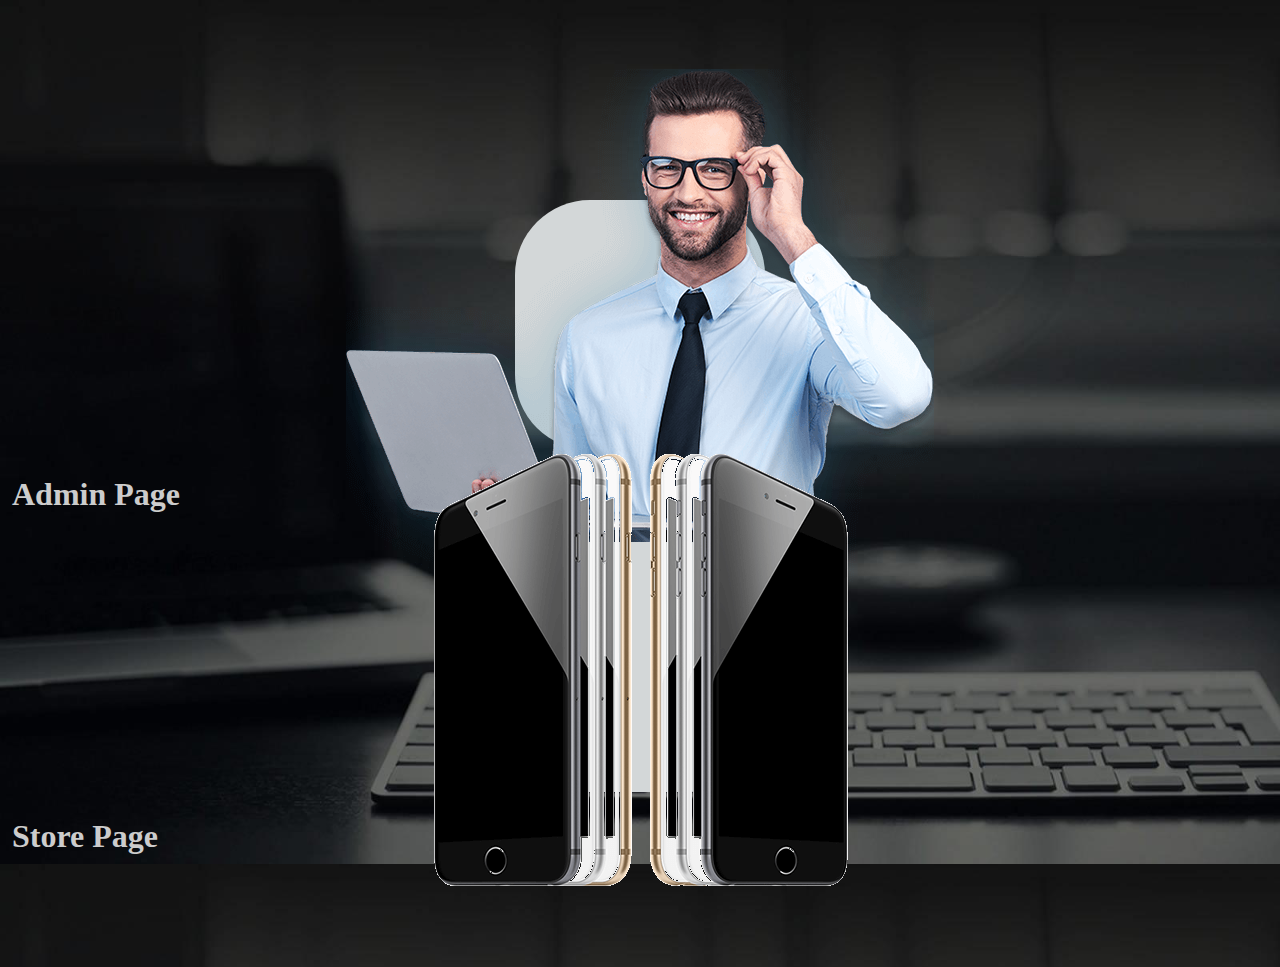
<file: index.html>
<!DOCTYPE html>
<html lang="en">

<head>
    <meta charset="UTF-8">
    <meta http-equiv="X-UA-Compatible" content="IE=edge">
    <meta name="viewport" content="width=device-width, initial-scale=1.0">
    <title>HOME PAGE</title>

    <!-- BS4 CSS -->
    <link rel="stylesheet" href="https://cdn.jsdelivr.net/npm/bootstrap@4.6.2/dist/css/bootstrap.min.css"
        integrity="sha384-xOolHFLEh07PJGoPkLv1IbcEPTNtaed2xpHsD9ESMhqIYd0nLMwNLD69Npy4HI+N" crossorigin="anonymous">

    <!-- MAIN CSS -->
    <link rel="stylesheet" href="asset/css/style.css">
</head>

<body id="homeBody">
    <div class="home container d-lg-flex justify-content-around">
        <a href="./admin/view/admin.html">
            <div class="text-center picture">
                <div class="home__effect">
                    <img src="asset/img/admin2.png" class="img-fluid" alt="admin pic">
                </div>
                <h1 class="heading__effect">Admin Page</h1>
            </div>
        </a>
        <a href="./store/view/store.html">
            <div class="text-center picture">
                <div class="home__effect">
                    <img src="asset/img/store.png" class="img-fluid" alt="store pic">
                </div>
                <h1 class="heading__effect">Store Page</h1>
            </div>
        </a>
    </div>

    <!-- BS4 JS -->
    <script src="https://cdnjs.cloudflare.com/ajax/libs/jquery/3.6.3/jquery.min.js"
        integrity="sha512-STof4xm1wgkfm7heWqFJVn58Hm3EtS31XFaagaa8VMReCXAkQnJZ+jEy8PCC/iT18dFy95WcExNHFTqLyp72eQ=="
        crossorigin="anonymous" referrerpolicy="no-referrer"></script>
    <script src="https://cdn.jsdelivr.net/npm/bootstrap@4.6.2/dist/js/bootstrap.bundle.min.js"
        integrity="sha384-Fy6S3B9q64WdZWQUiU+q4/2Lc9npb8tCaSX9FK7E8HnRr0Jz8D6OP9dO5Vg3Q9ct"
        crossorigin="anonymous"></script>
</body>

</html>
</file>
<file: asset/css/style.css>
/* GLOBAL */
@import url("https://fonts.googleapis.com/css2?family=Montserrat:wght@300;400;700&display=swap");
@import url("https://fonts.googleapis.com/css2?family=Playfair+Display:wght@400;700&display=swap");
* {
  margin: 0;
  padding: 0;
  box-sizing: border-box;
}

/* COMMON CUSTOMIZATION */
a {
  text-decoration: none;
  transition: all 0.3s;
}

a:hover,
a:focus {
  text-decoration: none;
  outline: none;
  box-shadow: none;
}

h1 {
  color: rgb(204, 204, 204);
  font-family: "Times New Roman", Times, serif;
}

th {
  text-align: center;
}

input:focus {
  box-shadow: none !important;
}

.table-responsive {
  overflow: unset;
}

th {
  cursor: pointer;
}

html,
body {
  font-size: 1rem;
  font-weight: 400;
  line-height: 1.5;
  color: #212529;
}

.container {
  max-width: 1320px;
  padding: 0 12px;
}

/* BUTTON */
.btn:focus {
  box-shadow: none !important;
}
.btn:hover {
  animation: btnAnimaton 0.4s ease-in-out infinite alternate;
}

@keyframes btnAnimaton {
  0% {
    transform: translateY(0);
  }
  50% {
    transform: translateY(2px);
  }
  100% {
    transform: translateY(0);
  }
}
.btn-orange {
  background-color: #df461f;
  border: none;
  font-size: 17px;
  color: #fff;
  border-radius: 3px;
  align-items: center;
  padding: 13px 16px;
  transition: all 0.15s;
}
.btn-orange:hover {
  color: #212529;
  background-color: #e96443;
}

.card {
  border-radius: 15px;
  padding: 10px;
  cursor: pointer;
  max-width: 100%;
  overflow: hidden;
  position: relative;
}
.card:hover {
  border: none;
  box-shadow: #293e63 0px 22px 70px 4px;
  transform: scale(1.1);
  z-index: 1;
}
.card:hover .content-overlay {
  opacity: 1;
}
.card:hover .content-details {
  top: 10%;
  opacity: 1;
}
.card .content-overlay {
  background: rgba(0, 0, 0, 0.8);
  position: absolute;
  height: 120%;
  width: 100%;
  left: 0;
  top: 0;
  bottom: 0;
  right: 0;
  opacity: 0;
  transition: all 0.4s;
}
.card img {
  padding-top: 10px;
  width: inherit;
  height: 200px;
  -o-object-fit: contain;
     object-fit: contain;
  display: block;
}
.card .content-details {
  position: absolute;
  text-align: center;
  padding-left: 1em;
  padding-right: 1em;
  width: 100%;
  opacity: 0;
  top: -10%;
  transition: all 0.5s;
}
.card .content-details h3 {
  color: #fff;
  font-weight: 500;
  letter-spacing: 0.15em;
  margin-bottom: 0.5em;
  font-size: 1.5em;
}
.card .content-details p {
  color: #fff;
  font-size: 1em;
}
.card:hover .btn {
  top: 85%;
  opacity: 1;
}
.card .card-body button {
  font-size: 15px;
  height: 45px;
  border-radius: 20px;
  position: absolute;
  top: 100%;
  left: 25%;
  transition: all 0.5s;
  z-index: 1;
  background-color: #daa300;
  opacity: 0;
  color: #fff;
}
.card .card-body button:hover {
  color: #212529;
}

@media screen and (max-width: 767.98px) {
  .card .content-overlay {
    height: 100%;
  }
}
.meh {
  position: relative;
  color: #405461;
  font-family: "Muli";
}
.meh .cart .cart__overlay {
  position: fixed;
  top: 0;
  right: 0;
  bottom: 0;
  left: 0;
  visibility: visible;
  opacity: 1;
  transition: all 0.25s;
}
.meh .cart .cart__contents {
  position: fixed;
  top: 10%;
  bottom: 0;
  left: 100%;
  width: 500px;
  height: 92%;
  overflow: auto;
  background-color: #fff;
  transition: all 0.25s;
  transform: translate(-100%, 0);
}
.meh .cart .cart__products {
  padding: 28px;
}
.meh .cart .cart__products h2 {
  margin: 0;
  font-size: 2rem;
}
.meh .cart .cart__products .microcopy {
  display: block;
  color: #9da3af;
  font-size: 14px;
  margin-top: 4px;
}
.meh .cart .cart__products .products {
  margin: 24px 0 0;
}
.meh .cart .cart__products .products .product .product__1 {
  display: flex;
}
.meh .cart .cart__products .products .product .product__1 .product__thumbnail {
  width: 120px;
  height: 120px;
  border-radius: 3px;
  background-color: #fff;
}
.meh .cart .cart__products .products .product .product__1 .product__thumbnail img {
  max-width: 100%;
  max-height: 100%;
  -o-object-fit: cover;
     object-fit: cover;
  vertical-align: middle;
}
.meh .cart .cart__products .products .product .product__1 .product__details a {
  color: #e2007a;
  text-decoration: underline;
}
.meh .cart .cart__products .products .product .product__1 .product__details a:hover {
  color: #0d6efd;
}
.meh .cart .cart__products .products .product .product__2 {
  display: flex;
  align-items: center;
  padding-top: 16px;
}
.meh .cart .cart__products .products .product .product__2 div {
  flex: 1 1 auto;
}
.meh .cart .cart__products .products .product .product__2 .qty .minus {
  cursor: pointer;
  display: inline-block;
  vertical-align: top;
  color: white;
  width: 20px;
  height: 20px;
  margin-top: 1px;
  font: 20px/1 Arial, sans-serif;
  text-align: center;
  border-radius: 50%;
  background-clip: padding-box;
  background-color: #284c5b !important;
}
.meh .cart .cart__products .products .product .product__2 .qty .plus {
  cursor: pointer;
  display: inline-block;
  vertical-align: top;
  color: white;
  width: 20px;
  height: 20px;
  margin-top: 1px;
  font: 20px/1 Arial, sans-serif;
  text-align: center;
  border-radius: 50%;
  background-color: #284c5b !important;
}
.meh .cart .cart__products .products .product .product__2 .product__price {
  text-align: right;
}
.meh .cart .cart__totals {
  background-color: #f7f7f7;
  padding: 28px;
}
.meh .cart .cart__totals .totals {
  width: 100%;
  border-collapse: separate;
  border-spacing: 0;
}
.meh .cart .cart__totals .totals tbody {
  border-color: inherit;
  border-style: solid;
  border-width: 0;
}
.meh .cart .cart__totals .totals tbody tr:nth-of-type(1) {
  border-color: inherit;
  border-style: solid;
  border-width: 0;
}
.meh .cart .cart__totals .totals tbody tr:nth-of-type(1) .tertiary {
  font-weight: normal;
  color: #9da3af;
  padding-bottom: 12px;
}
.meh .cart .cart__totals .totals tbody tr:nth-of-type(1) td {
  padding-bottom: 12px;
}
.meh .cart .cart__totals .totals tbody tr:nth-of-type(2) {
  border-color: inherit;
  border-style: solid;
  border-width: 0;
}
.meh .cart .cart__totals .totals tbody tr:nth-of-type(2) .tertiary {
  font-weight: normal;
  color: #9da3af;
  padding-bottom: 12px;
}
.meh .cart .cart__totals .totals tbody tr:nth-of-type(2) td {
  padding-bottom: 12px;
}
.meh .cart .cart__totals .totals tbody tr:nth-of-type(3) {
  border-color: inherit;
  border-style: solid;
  border-width: 0;
}
.meh .cart .cart__totals .totals tbody tr:nth-of-type(3) .tertiary {
  font-weight: normal;
  color: #9da3af;
  padding-bottom: 12px;
}
.meh .cart .cart__totals .totals tbody tr:nth-of-type(3) td {
  padding-bottom: 12px;
}
.meh .cart .cart__totals .totals tbody tr:nth-of-type(4) {
  border-color: inherit;
  border-style: solid;
  border-width: 0;
}
.meh .cart .cart__totals .totals tbody tr:nth-of-type(4) th {
  padding-bottom: 12px;
}
.meh .cart .cart__totals .totals tbody tr:nth-of-type(4) td {
  font-weight: 600;
  padding-bottom: 12px;
}
.meh .cart .cart__totals .totals tfoot tr .tertiary {
  color: #9da3af;
  padding-top: 12px;
  padding-bottom: 12px;
}
.meh .cart .cart__totals .form__footer {
  margin-top: 24px;
}
.meh .cart .cart__totals .form__footer .btn:nth-of-type(1) {
  position: relative;
  border: 0;
  padding: 16px;
  justify-content: center;
  align-items: center;
  border-radius: 3px;
  color: rgba(255, 255, 255, 0.85);
  font-family: "Muli";
  font-size: 14px;
  line-height: 14px;
  background-color: #294d5c;
  transition: all 0.15s;
}
.meh .cart .cart__totals .form__footer .btn:nth-of-type(1):hover {
  background-color: #5f9db8;
  color: #212529;
}
.meh .cart .cart__totals .form__footer .btn:nth-of-type(2) {
  left: 5px;
  background-color: #df461f;
  position: relative;
  border: 0;
  padding: 16px;
  justify-content: center;
  align-items: center;
  border-radius: 3px;
  color: rgba(255, 255, 255, 0.85);
  font-family: "Muli";
  font-size: 14px;
  line-height: 14px;
  transition: all 0.15s;
}
.meh .cart .cart__totals .form__footer .btn:nth-of-type(2):hover {
  background-color: #e96443;
  color: #212529;
}
.meh .cart .cart__totals .form__footer .btn:nth-of-type(3) {
  left: 70px;
  background-color: #f0b80f;
  position: relative;
  border: 0;
  padding: 16px;
  justify-content: center;
  align-items: center;
  border-radius: 3px;
  color: rgba(255, 255, 255, 0.85);
  font-family: "Muli";
  font-size: 14px;
  line-height: 14px;
  transition: all 0.15s;
}
.meh .cart .cart__totals .form__footer .btn:nth-of-type(3):hover {
  background-color: #f1ca55;
  color: #212529;
}

@media screen and (max-width: 575.98px) {
  .meh .cart .cart__contents {
    width: 400px;
  }
  .meh .cart .cart__contents .cart__totals .form__footer .btn:nth-of-type(1) {
    width: 100px;
  }
  .meh .cart .cart__contents .cart__totals .form__footer .btn:nth-of-type(2) {
    width: 110px;
  }
  .meh .cart .cart__contents .cart__totals .form__footer .btn:nth-of-type(3) {
    width: 75px;
  }
}
.popUpCart {
  position: fixed;
  top: 250px;
  left: 650px;
  background-color: #fff;
  height: 200px;
  width: 200px;
  border-radius: 20px;
}
.popUpCart .popUpSuccess {
  padding-top: 60px;
  height: 100%;
}
.popUpCart .popUpSuccess i {
  font-size: 30px;
}
.popUpCart .popUpSuccess p {
  font-size: 20px;
}
.popUpCart .popUpFail {
  padding-top: 60px;
  height: 100%;
  border-radius: 20px;
}
.popUpCart .popUpFail i {
  font-size: 30px;
}
.popUpCart .popUpFail p {
  font-size: 20px;
}

@media screen and (max-width: 767.98px) {
  .popUpCart {
    top: 200px;
    left: 305px;
  }
}
@media screen and (max-width: 575.98px) {
  .popUpCart {
    top: 200px;
    left: 111px;
  }
}
#header {
  position: fixed;
  width: 100%;
  z-index: 999999999999;
}
#header .navbar .navbar-brand {
  color: #fff;
  margin-right: 3rem;
}
#header .navbar .navbar-brand:focus {
  color: #fff;
}
#header .navbar .navbar-brand:hover {
  color: #fff;
}
#header .navbar .navbar-brand i {
  vertical-align: -0.07em;
  font-size: 1.25em;
  line-height: 0.05em;
  margin-right: 0.6rem;
}
#header .navbar .collapse {
  display: flex;
  justify-content: space-between;
}
#header .navbar .collapse .navbar-nav:nth-of-type(1) .nav-link:nth-of-type(1) {
  margin: 0 3rem;
}
#header .navbar .collapse .navbar-nav:nth-of-type(1) i {
  display: block;
  font-size: 1.5em;
  text-align: center;
}
#header .navbar .collapse .navbar-nav:nth-of-type(2) .nav-link {
  position: relative;
  padding-right: 20px;
}
#header .navbar .collapse .navbar-nav:nth-of-type(2) .nav-link i {
  position: relative;
  left: -11px;
}
#header .navbar .collapse .navbar-nav:nth-of-type(2) .nav-link span {
  position: absolute;
  padding: 0.2em 0.5em;
  top: 0px;
  left: 15px;
  z-index: 1;
  border-radius: 50rem;
  background-color: #fff;
  color: #212529;
  font-size: 0.75em;
  font-weight: 700;
  line-height: 1;
  text-align: center;
}
#header .navbar .collapse .navbar-nav i {
  display: block;
  font-size: 1.5em;
}
#header .navbar .collapse .navbar-nav .nav-link {
  color: #fff;
  transition: all 0.3s;
  cursor: pointer;
}
#header .navbar .collapse .navbar-nav .nav-link:hover {
  transform: scale(1.15);
}

@media screen and (max-width: 991.98px) {
  #header {
    padding: 0 1.25rem;
  }
  #header .navbar .container {
    margin: 0 !important;
  }
  #header .navbar .container button {
    color: rgba(255, 255, 255, 0.55);
    border-color: rgba(255, 255, 255, 0.1);
    translate: all 0.5s;
  }
  #header .navbar .container button i {
    padding: 3px 4px;
  }
  #header .navbar .container button:focus {
    box-shadow: 0 0 0 0.25rem;
  }
  #header .navbar .container .navbar-collapse:not(.show) {
    display: none;
  }
  #header .navbar .container .navbar-collapse {
    display: grid;
    grid-template-columns: auto;
    text-align: center;
    justify-content: center;
  }
  #header .navbar .container .navbar-collapse .navbar-nav:nth-of-type(2) .nav-link {
    padding: 5px 0;
  }
  #header .navbar .container .navbar-collapse .navbar-nav:nth-of-type(2) .nav-link span {
    position: relative;
    left: 12px;
    top: 10px;
  }
}
@media screen and (max-width: 767.98px) {
  #header {
    padding: 0 1.25rem;
  }
  #header .navbar .container {
    margin: 0 !important;
  }
  #header .navbar .container button {
    color: rgba(255, 255, 255, 0.55);
    border-color: rgba(255, 255, 255, 0.1);
    translate: all 0.5s;
  }
  #header .navbar .container button i {
    padding: 3px 4px;
  }
  #header .navbar .container button:focus {
    box-shadow: 0 0 0 0.25rem;
  }
  #header .navbar .container .navbar-collapse:not(.show) {
    display: none;
  }
  #header .navbar .container .navbar-collapse {
    display: grid;
    grid-template-columns: auto;
    text-align: center;
    justify-content: center;
  }
  #header .navbar .container .navbar-collapse .navbar-nav:nth-of-type(2) .nav-link {
    padding: 5px 0;
  }
  #header .navbar .container .navbar-collapse .navbar-nav:nth-of-type(2) .nav-link span {
    position: relative;
    left: 12px;
    top: 10px;
  }
}
@media screen and (max-width: 500px) {
  #header {
    padding: 0;
  }
  #header .navbar {
    padding: 0.5rem 12px;
  }
}
.carousel {
  background: linear-gradient(rgba(29, 38, 113, 0.8), rgba(195, 55, 100, 0.8)), url(../../../asset/img/banner.jpg);
  background-size: cover;
  background-position: center;
}
.carousel .container .row {
  padding: 3rem 0;
}
.carousel .container .row .col-6:nth-of-type(1) h5 {
  color: #fff;
  font-weight: 300;
  line-height: 1.2;
  margin: 1.5rem 0;
  font-size: 3.5rem;
}
.carousel .container .row .col-6:nth-of-type(1) .star {
  color: rgba(255, 255, 255, 0.5);
  margin-bottom: 3rem;
}
.carousel .container .row .col-6:nth-of-type(1) .star i {
  cursor: pointer;
  padding-right: 4px;
}
.carousel .container .row .col-6:nth-of-type(1) .star i:hover {
  color: #fff;
}
.carousel .container .row .col-6:nth-of-type(1) p {
  width: 635px;
  line-height: 26px;
  color: rgba(255, 255, 255, 0.5);
  padding-bottom: 1rem;
  margin-bottom: 1.5rem;
  font-size: 1.25rem;
  font-weight: 500;
}
.carousel .container .row .col-6:nth-of-type(1) h3 {
  color: #fff;
  font-weight: 500;
  line-height: 1.2;
}
.carousel .container .row .carousel__img {
  padding-top: 5px;
}
.carousel .container .row .carousel__img img {
  width: 100%;
}

@media screen and (max-width: 1199.98px) {
  .carousel {
    padding: 0 1.4rem;
  }
  .carousel .container .row .col-6:nth-of-type(1) h5 {
    font-size: calc(1.475rem + 2.7vw);
    font-weight: 300;
    line-height: 1.2;
  }
  .carousel .container .row .col-6:nth-of-type(1) p {
    width: 100%;
  }
  .carousel .container .row .col-6:nth-of-type(2) {
    margin-top: 3rem;
  }
  .carousel .container .row .col-6:nth-of-type(2) .carousel__img img {
    width: 100%;
  }
}
@media screen and (max-width: 991.98px) {
  .carousel {
    padding: 0 1.4rem;
  }
  .carousel .container .row {
    display: grid;
  }
  .carousel .container .row .col-6 {
    max-width: 100%;
  }
  .carousel .container .row .col-6:nth-of-type(1) h5 {
    font-size: calc(1.475rem + 2.7vw);
    font-weight: 300;
    line-height: 1.2;
  }
  .carousel .container .row .col-6:nth-of-type(1) .star i {
    font-size: 16px;
  }
  .carousel .container .row .col-6:nth-of-type(1) h3 {
    font-size: 1.6rem;
  }
  .carousel .container .row .col-6:nth-of-type(2) {
    margin-top: 3rem;
  }
  .carousel .container .row .col-6:nth-of-type(2) .carousel__img img {
    width: 100%;
  }
}
@media screen and (max-width: 500px) {
  .carousel {
    padding: 0;
  }
  .carousel .container {
    padding: 0;
  }
  .carousel .container .row .col-6:nth-of-type(1) {
    padding: 0 10px;
  }
  .carousel .container .row .col-6:nth-of-type(1) p {
    width: 100%;
  }
  .carousel .container .row .col-6:nth-of-type(1) h3 {
    font-size: 1.5rem;
  }
  .carousel .container .row .col-6:nth-of-type(2) {
    padding: 0 10px;
  }
  .carousel .container .row .col-6:nth-of-type(2) .carousel__img img {
    width: 100%;
  }
}
.product .container .product__top {
  padding-left: 13px;
}
.product .container .product__top select {
  display: block;
  width: 100%;
  padding: 0.375rem 2.25rem 0.375rem 0.75rem;
  font-size: 1rem;
  font-weight: 400;
  line-height: 1.5;
  color: #212529;
  border: 1px solid #ced4da;
  border-radius: 0.25rem;
}
.product .container .product__top select:focus {
  border-color: #86b7fe;
  outline: 0;
  box-shadow: 0 0 0 0.25rem rgba(13, 110, 253, 0.25);
}

@media screen and (max-width: 767.98px) {
  .product .container {
    max-width: 720px;
  }
}
.store__footer {
  background: linear-gradient(rgba(29, 38, 113, 0.8), rgba(195, 55, 100, 0.8));
  background-color: #212529;
}
.store__footer .footer__top {
  border-bottom: 1px solid #fff;
  padding: 1.5rem;
}
.store__footer .footer__top .row {
  justify-content: center;
  align-items: center;
}
.store__footer .footer__top .row p {
  margin-bottom: 0;
  color: #fff;
  font-size: 1rem;
  margin-right: 3rem;
}
.store__footer .footer__top .row ul {
  margin-bottom: 0;
}
.store__footer .footer__top .row ul li {
  list-style: none;
  display: inline;
  margin-right: 1.5rem;
}
.store__footer .footer__top .row ul li a {
  text-decoration: underline;
  color: #fff;
}
.store__footer .footer__top .row ul li a:hover {
  color: #fff;
}
.store__footer .container {
  margin-top: 3rem;
}
.store__footer .container .footer__middle {
  margin-top: 1rem;
}
.store__footer .container .footer__middle .row .footer__infor h5 {
  text-transform: uppercase;
  color: #fff;
  font-weight: 700;
  font-size: 1rem;
}
.store__footer .container .footer__middle .row .footer__infor h5 i {
  margin-right: 13px;
  font-size: 20px;
  color: #fff;
}
.store__footer .container .footer__middle .row .footer__infor p {
  color: #fff;
}
.store__footer .container .footer__middle .row .footer__brand h5 {
  font-weight: 700;
  color: #fff;
  font-size: 1rem;
}
.store__footer .container .footer__middle .row .footer__brand ul li {
  list-style: none;
  margin: 0 0 16px 0;
}
.store__footer .container .footer__middle .row .footer__brand ul li a {
  color: #fff;
  text-decoration: underline;
}
.store__footer .container .footer__middle .row .footer__link h5 {
  font-weight: 700;
  color: #fff;
  font-size: 1rem;
}
.store__footer .container .footer__middle .row .footer__link ul li {
  list-style: none;
  margin: 0 0 16px 0;
}
.store__footer .container .footer__middle .row .footer__link ul li a {
  color: #fff;
  text-decoration: underline;
}
.store__footer .container .footer__middle .row .footer__contact h5 {
  color: #fff;
  font-size: 1rem;
  font-weight: 700;
}
.store__footer .container .footer__middle .row .footer__contact ul li {
  list-style: none;
  margin: 0 0 16px 0;
}
.store__footer .container .footer__middle .row .footer__contact ul li .row {
  color: #fff;
}
.store__footer .container .footer__middle .row .footer__contact ul li .row i {
  margin-left: 15px;
  display: flex;
  align-items: center;
  color: #fff;
  margin-right: 20px;
  vertical-align: baseline;
}
.store__footer .footer__bottom {
  background-color: rgba(0, 0, 0, 0.05);
  color: #fff;
}
.store__footer .footer__bottom a {
  font-weight: bolder;
  text-decoration: underline;
}

@media screen and (max-width: 991.98px) {
  .store__footer .footer__top .row p {
    display: none;
  }
  .store__footer .container .footer__middle {
    padding: 0 25px;
  }
  .store__footer .container .footer__middle .row .footer__infor h5 i {
    margin-right: 10px;
  }
  .store__footer .container .footer__middle .row .footer__infor p {
    width: 103%;
  }
}
@media screen and (max-width: 767.98px) {
  .row {
    margin: 0;
  }
  .store__footer .container .footer__middle {
    padding: 0;
    text-align: center;
  }
  .store__footer .container .footer__middle .footer__contact .row {
    width: 100%;
    margin-right: 0;
    margin-left: 0;
    justify-content: center;
  }
}
/* HOME PAGE */
#homeBody {
  background-image: url(../img/bg.jpg);
  background-size: cover;
}

.home {
  margin-top: 200px;
}
.home__effect {
  display: flex;
  align-items: center;
  justify-content: center;
  margin: 20px auto;
  width: 250px;
  height: 250px;
  border-radius: 75px;
  background-color: rgb(211, 215, 216);
  font-size: 20px;
  font-family: "Montserrat", sans-serif;
  letter-spacing: 2px;
  transition: 1s box-shadow;
  position: relative;
}

.heading__effect {
  display: inline-block;
  padding-bottom: 0.25rem;
  position: relative;
}
.heading__effect::before {
  content: "";
  position: absolute;
  left: 0;
  width: 0;
  bottom: 0;
  height: 3px;
  background-color: #f3ce5e;
  transition: width 0.25s ease-out;
}

.picture:hover .home__effect {
  box-shadow: 0 5px 35px 0px rgba(0, 0, 0, 0.1);
}
.picture:hover .home__effect::before, .picture:hover .home__effect::after {
  width: 250px;
  height: 250px;
  border-radius: 75px;
  display: block;
  content: "";
  position: absolute;
  background-color: #fda8cf;
  z-index: -1;
  animation: 1s clockwise infinite;
}
.picture:hover .home__effect::after {
  background-color: #f3ce5e;
  animation: 2s counterclockwise infinite;
}
.picture:hover .heading__effect {
  color: #f3ce5e;
}
.picture:hover .heading__effect::before {
  width: 100%;
}

/* ANIMATION FOR HOME */
@keyframes clockwise {
  0% {
    top: -5px;
    left: 0;
  }
  12% {
    top: -2px;
    left: 2px;
  }
  25% {
    top: 0;
    left: 5px;
  }
  37% {
    top: 2px;
    left: 2px;
  }
  50% {
    top: 5px;
    left: 0;
  }
  62% {
    top: 2px;
    left: -2px;
  }
  75% {
    top: 0;
    left: -5px;
  }
  87% {
    top: -2px;
    left: -2px;
  }
  100% {
    top: -5px;
    left: 0;
  }
}
@keyframes counterclockwise {
  0% {
    top: -5px;
    right: 0;
  }
  12% {
    top: -2px;
    right: 2px;
  }
  25% {
    top: 0;
    right: 5px;
  }
  37% {
    top: 2px;
    right: 2px;
  }
  50% {
    top: 5px;
    right: 0;
  }
  62% {
    top: 2px;
    right: -2px;
  }
  75% {
    top: 0;
    right: -5px;
  }
  87% {
    top: -2px;
    right: -2px;
  }
  100% {
    top: -5px;
    right: 0;
  }
}
/* ADMIN PAGE */
#adminBody {
  padding-top: 70px;
  background-color: #f7f7f7;
}

/* ADMIN HEADER */
.admin__header {
  background-color: rgba(0, 0, 0, 0.8);
}
.admin__header #adminNav a {
  color: white;
  transition: 0.3s all ease-in-out;
}
.admin__header #adminNav a:hover {
  transform: scale(1.15);
}
.admin__header .navbar-toggler {
  font-size: 1.5rem;
  color: rgba(227, 236, 253, 0.8);
  border-color: rgba(247, 247, 247, 0.5);
}

/* ADMIN PHONE */
.phone__content {
  background-color: white;
  border-radius: 10px 10px 0 0;
}
.phone__banner {
  background-color: rgba(29, 38, 113, 0.7);
  border-radius: 10px 10px 0 0;
  align-items: center;
}

#phoneModal header h3 {
  padding-top: 15px;
  text-align: center;
  font-size: 210%;
  font-family: "Playfair Display", serif;
  color: #3e403f;
}

#phoneForm {
  width: 450px;
  min-height: 500px;
  height: auto;
  border-radius: 5px;
  margin: 2% auto;
  box-shadow: 0 9px 50px hsla(216, 83%, 68%, 0.31);
  padding: 2%;
  background-image: linear-gradient(250deg, #e3ecfd, #fff0e8);
}
#phoneForm .pForm__item {
  padding: 5px 0;
  margin-bottom: 0;
}
#phoneForm .pForm__item .pForm_noti {
  color: red;
  margin-left: 40px;
}
#phoneForm select:focus {
  box-shadow: none;
}

/* ADMIN FOOTER */
.admin__footer {
  background: linear-gradient(rgba(29, 38, 113, 0.8), rgba(195, 55, 100, 0.8));
}
.admin__footer a {
  color: #f8f9fa;
}

.footer__sns a {
  display: inline-block;
}
.footer__sns a:hover {
  color: #f8f9fa;
  transform: scale(1.5);
}

.footer__info a {
  position: relative;
}
.footer__info a::before {
  display: block;
  content: "";
  position: absolute;
  left: 0;
  bottom: -2px;
  width: 0;
  height: 2px;
  background-color: #f8f9fa;
  transition: all 0.5s;
}
.footer__info a:hover {
  color: #f8f9fa;
}
.footer__info a:hover::before {
  width: 100%;
}

.footer__copyright {
  background-color: rgba(0, 0, 0, 0.05);
}
.footer__copyright a:hover {
  color: #17a2b8;
}

@media screen and (max-width: 500px) {
  #phoneModal #modalTitle {
    font-size: 1.9rem;
  }
  #phoneModal .modal-content .modal-body {
    padding: 1rem 0;
  }
  #phoneModal .modal-content .modal-body #phoneForm {
    width: 370px;
    margin: auto;
  }
  #phoneModal .modal-content .modal-body #phoneForm .pForm__item {
    padding: 0;
  }
}
@media screen and (max-width: 400px) {
  #phoneModal #modalTitle {
    font-size: 1.6rem;
  }
  #phoneModal .modal-content .modal-body {
    padding: 1rem 0;
  }
  #phoneModal .modal-content .modal-body #phoneForm {
    width: 300px;
    margin: auto;
  }
  #phoneModal .modal-content .modal-body #phoneForm .pForm__item {
    padding: 0;
  }
}/*# sourceMappingURL=style.css.map */
</file>
